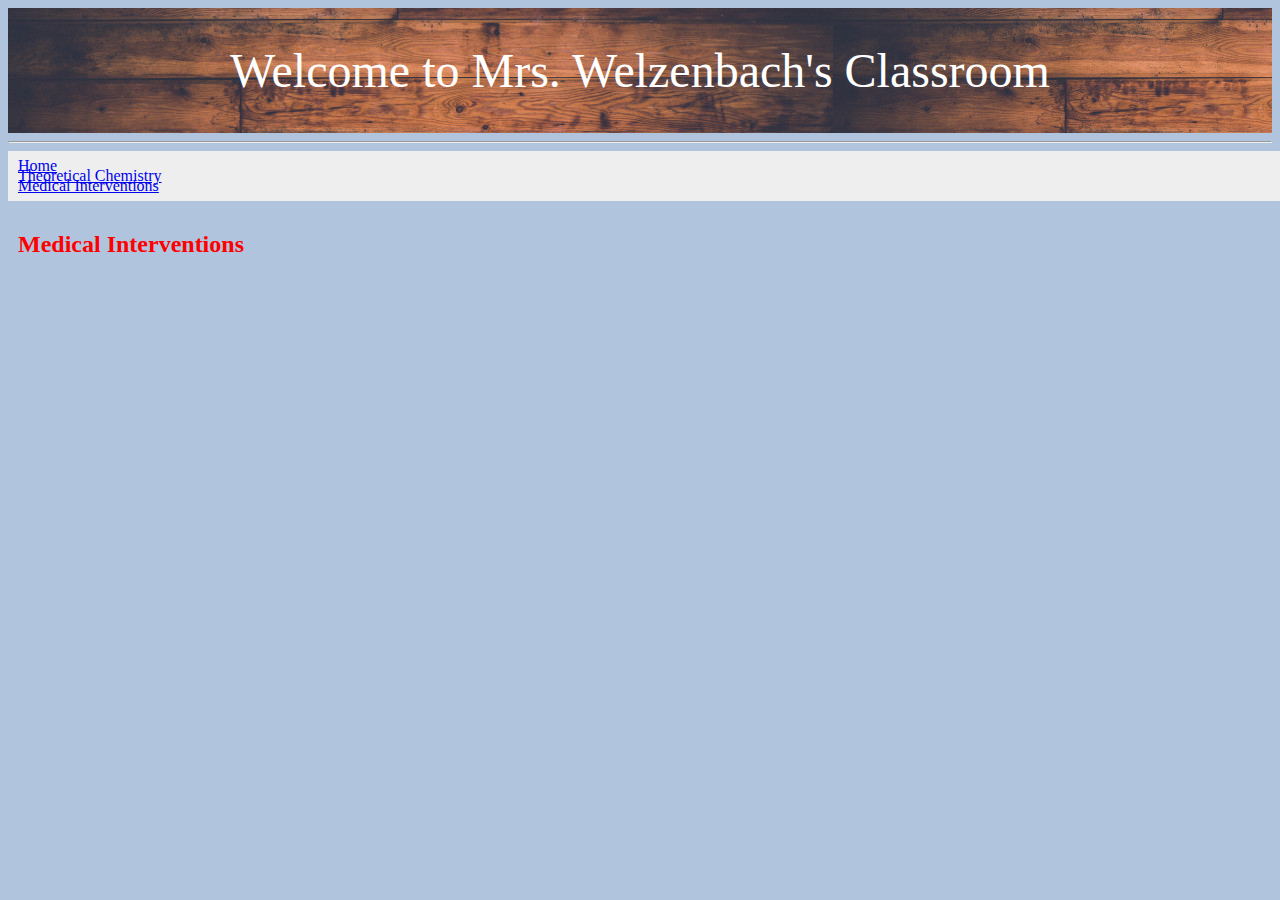
<file: medical_interventions.html>
<!doctype html>
<html>
<meta http-equiv="refresh" content="30">
	<head>
	<link rel="stylesheet" type="text/css" href="style.css">
	<title>Theoretical Chemistry</title>
	</head>
<body>
<div id="header">Welcome to Mrs. Welzenbach's Classroom</div>
<hr>
<div id="nav"> 
	<a href="index.html">Home</a><br>
	<a href="theoretical_chemistry.html">Theoretical Chemistry</a><br>
	<a href="medical_interventions.html">Medical Interventions</a><bf>
</div>
<div id="section">
	<h2 id="p01">Medical Interventions</h2>
</body>
</html>
</file>
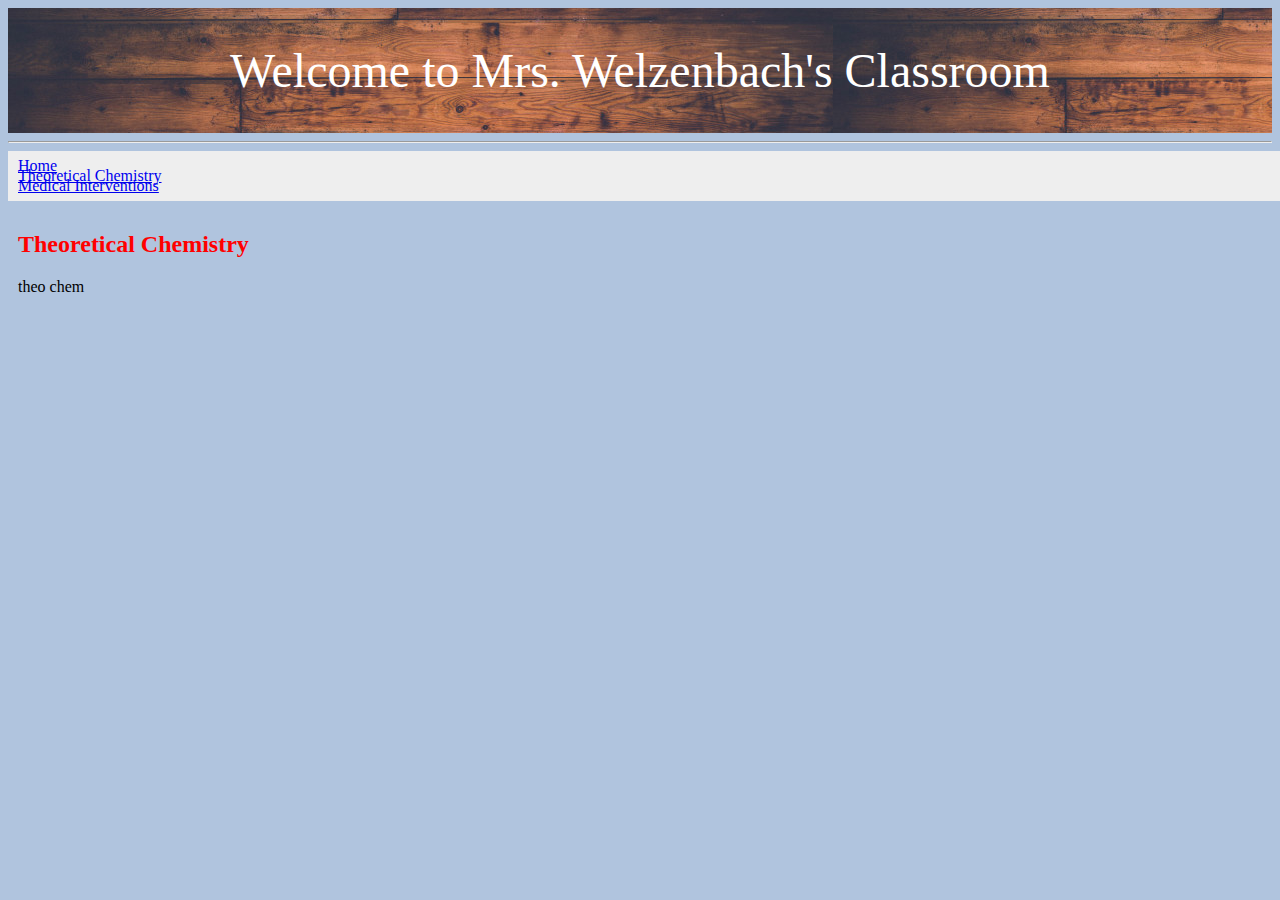
<file: theoretical_chemistry.html>
<!doctype html>
<html>
<meta http-equiv="refresh" content="30">
	<head>
	<link rel="stylesheet" type="text/css" href="style.css">
	<title>Theoretical Chemistry</title>
	</head>
<body>
<div id="header">Welcome to Mrs. Welzenbach's Classroom</div>
<hr>
<div id="nav"> 
	<a href="index.html">Home</a><br>
	<a href="theoretical_chemistry.html">Theoretical Chemistry</a><br>
	<a href="medical_interventions.html">Medical Interventions</a><bf>
</div>
<div id="section">
	<h2 id="p01">Theoretical Chemistry</h2>

<p>theo chem</p>
</body>
</html>
</file>
<file: style.css>
h1 {
	text-align:center;
	font-family:comicsansms
}

p {
	font-family:veranda
}

h2 {
	font-family:comicsansms
}

body {
	background-color:lightsteelblue
}

h2#p01 {
	color:red
}
table, th, td {
    border: 1px solid black;
    border-collapse: collapse;
    text-align: center;
}
th, td {
    padding: 5px;
}
#header {
    background-image:url(wood_floor.jpg);
    color:white;
    text-align:center;
    padding:35px;
    font-size:300%;
    font-family:comicsansms;
}
#nav {
    line-height:10px;
    background-color:#eeeeee;
    width:100%;
    float:top;
    padding:10px;
    	      
}
#section {
    width:1200px;
    float:left;
    padding:10px; 	 
}
#footer {
    background-image:url(background_scroll.jpg);
    color:white;
    clear:both;
    text-align:center;
   padding:5px;	 	 
}
</file>
